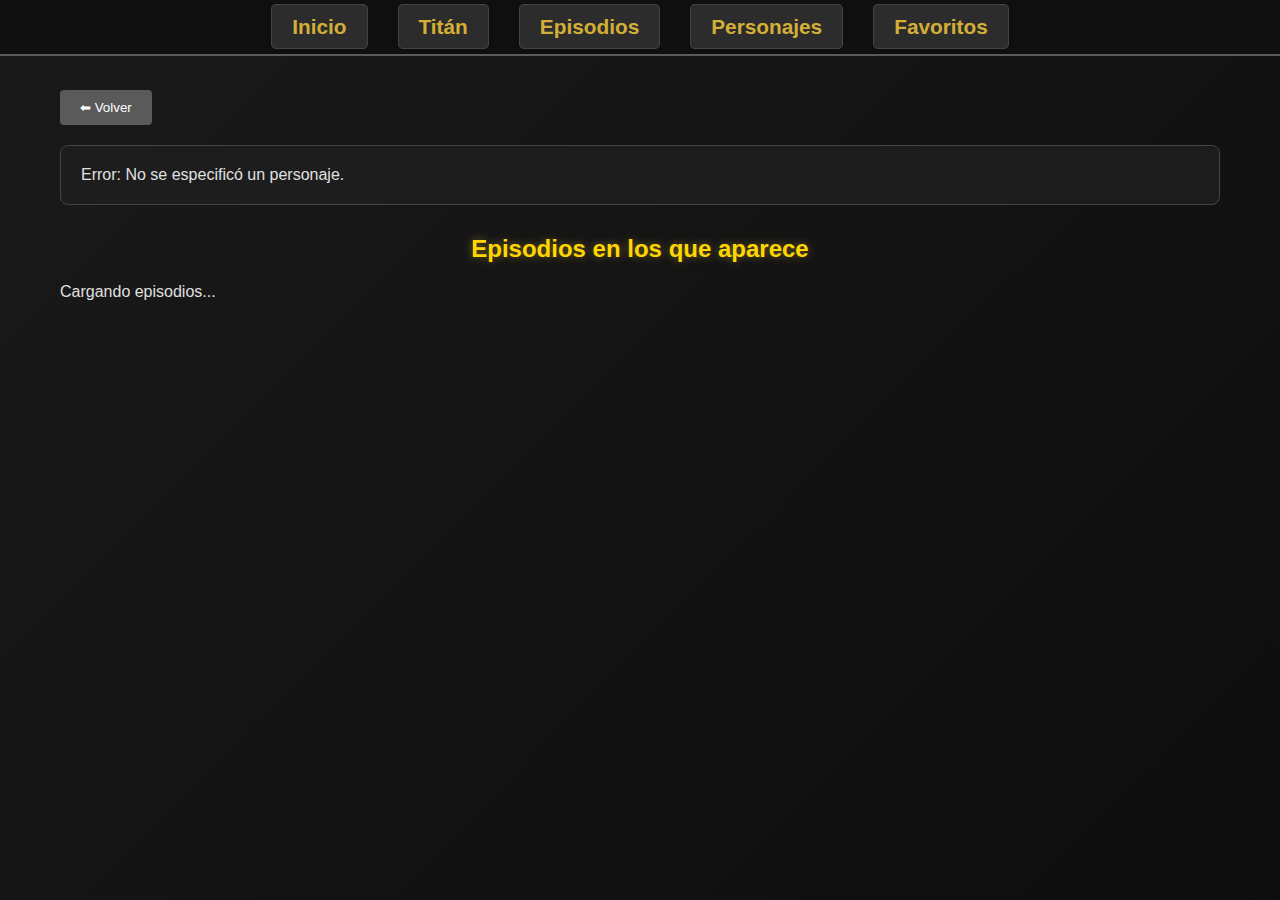
<file: html/character_details.html>
<!DOCTYPE html>
<html lang="es">

<head>
    <meta charset="UTF-8">
    <meta name="viewport" content="width=device-width, initial-scale=1.0">
    <title>Detalles del Personaje - Attack on Titan</title>
    <link rel="stylesheet" href="..\css\style.css">
</head>

<body>
    <nav>
        <ul>
            <li><a href="index.html">Inicio</a></li>
            <li><a href="titans.html">Titán</a></li>
            <li><a href="episodes.html">Episodios</a></li>
            <li><a href="characters.html">Personajes</a></li>
            <li><a href="favorites.html">Favoritos</a></li>
        </ul>
    </nav>

    <main id="main-content">
        <button onclick="history.back()"
            style="padding: 10px 20px; background: #5a5a5a; color: white; border: none; border-radius: 4px; cursor: pointer; margin-bottom: 20px;">⬅
            Volver</button>

        <div id="character-details"
            style="background: rgba(30, 30, 30, 0.85); padding: 20px; border-radius: 8px; border: 1px solid #444; margin-bottom: 30px;">
            <p>Cargando detalles...</p>
        </div>

        <h3>Episodios en los que aparece</h3>
        <div id="episodes-list"
            style="display: grid; grid-template-columns: repeat(auto-fill, minmax(250px, 1fr)); gap: 20px;">
            <p>Cargando episodios...</p>
        </div>
    </main>

    <script src="..\js\main.js"></script>
    <script src="..\js\character_details.js"></script>
</body>

</html>
</file>
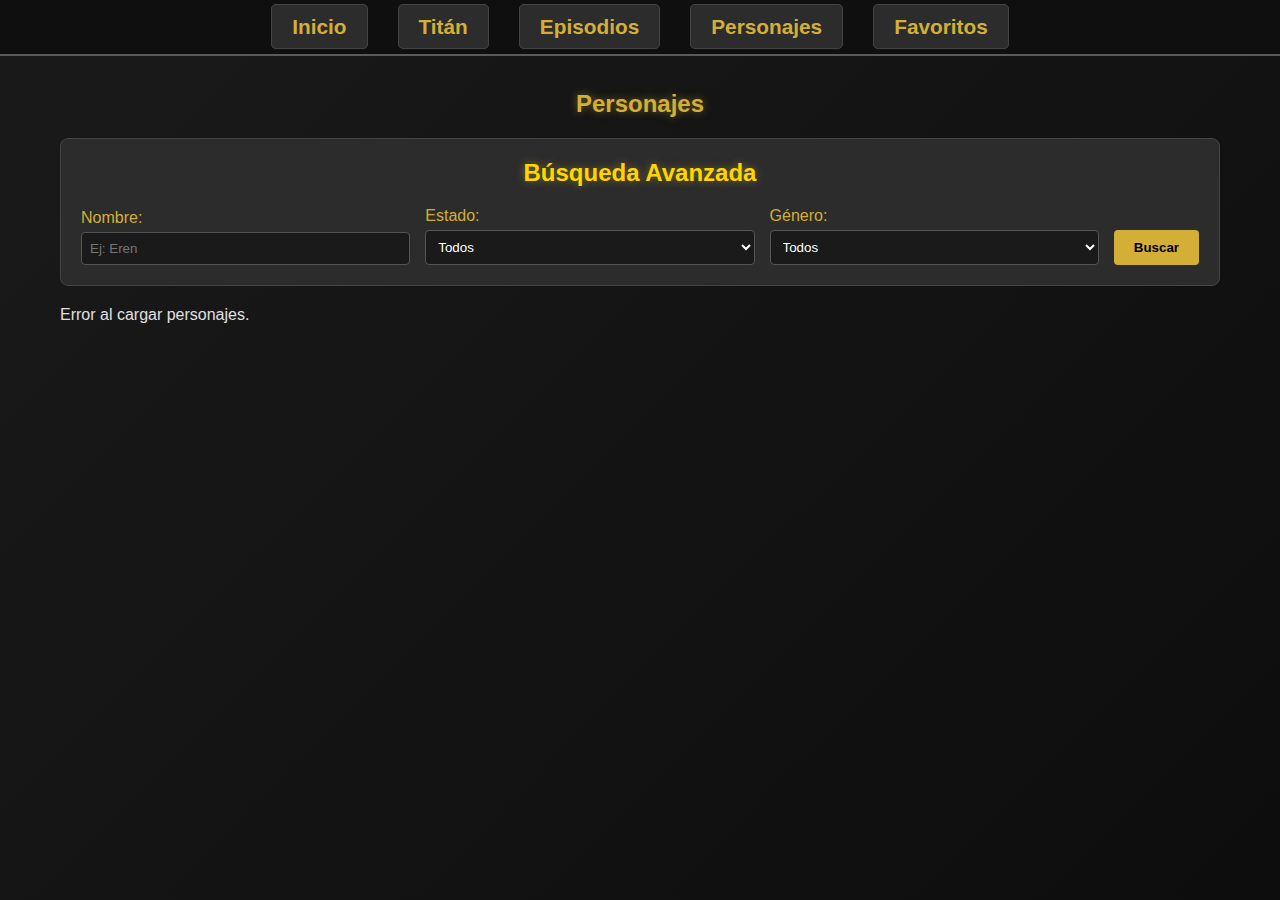
<file: html/characters.html>
<!DOCTYPE html>
<html lang="es">

<head>
    <meta charset="UTF-8">
    <meta name="viewport" content="width=device-width, initial-scale=1.0">
    <title>Personajes - Attack on Titan</title>
    <link rel="stylesheet" href="..\css\style.css">
</head>

<body>
    <nav>
        <ul>
            <li><a href="index.html">Inicio</a></li>
            <li><a href="titans.html">Titán</a></li>
            <li><a href="episodes.html">Episodios</a></li>
            <li><a href="characters.html">Personajes</a></li>
            <li><a href="favorites.html">Favoritos</a></li>
        </ul>
    </nav>

    <main id="main-content">
        <h2>Personajes</h2>

        <div id="search-container"
            style="background: #2c2c2c; padding: 20px; border-radius: 8px; margin-bottom: 20px; border: 1px solid #444;">
            <h3 style="margin-top: 0;">Búsqueda Avanzada</h3>
            <form id="search-form" style="display: flex; gap: 15px; flex-wrap: wrap; align-items: flex-end;">
                <div style="flex: 1; min-width: 200px;">
                    <label for="search-name" style="display: block; margin-bottom: 5px; color: #d4af37;">Nombre:</label>
                    <input type="text" id="search-name" placeholder="Ej: Eren"
                        style="width: 100%; padding: 8px; border-radius: 4px; border: 1px solid #555; background: #1a1a1a; color: white;">
                </div>

                <div style="flex: 1; min-width: 150px;">
                    <label for="search-status"
                        style="display: block; margin-bottom: 5px; color: #d4af37;">Estado:</label>
                    <select id="search-status"
                        style="width: 100%; padding: 8px; border-radius: 4px; border: 1px solid #555; background: #1a1a1a; color: white;">
                        <option value="">Todos</option>
                        <option value="Alive">Vivo</option>
                        <option value="Deceased">Fallecido</option>
                        <option value="Unknown">Desconocido</option>
                    </select>
                </div>

                <div style="flex: 1; min-width: 150px;">
                    <label for="search-gender"
                        style="display: block; margin-bottom: 5px; color: #d4af37;">Género:</label>
                    <select id="search-gender"
                        style="width: 100%; padding: 8px; border-radius: 4px; border: 1px solid #555; background: #1a1a1a; color: white;">
                        <option value="">Todos</option>
                        <option value="Male">Masculino</option>
                        <option value="Female">Femenino</option>
                        <option value="Unknown">Desconocido</option>
                    </select>
                </div>

                <button type="submit"
                    style="padding: 10px 20px; background: #d4af37; color: black; border: none; border-radius: 4px; cursor: pointer; font-weight: bold;">Buscar</button>
            </form>
        </div>

        <div id="results-container">
            <p>Cargando personajes...</p>
        </div>
    </main>

    <script src="..\js\main.js"></script>
    <script src="..\js\characters.js"></script>
</body>

</html>
</file>
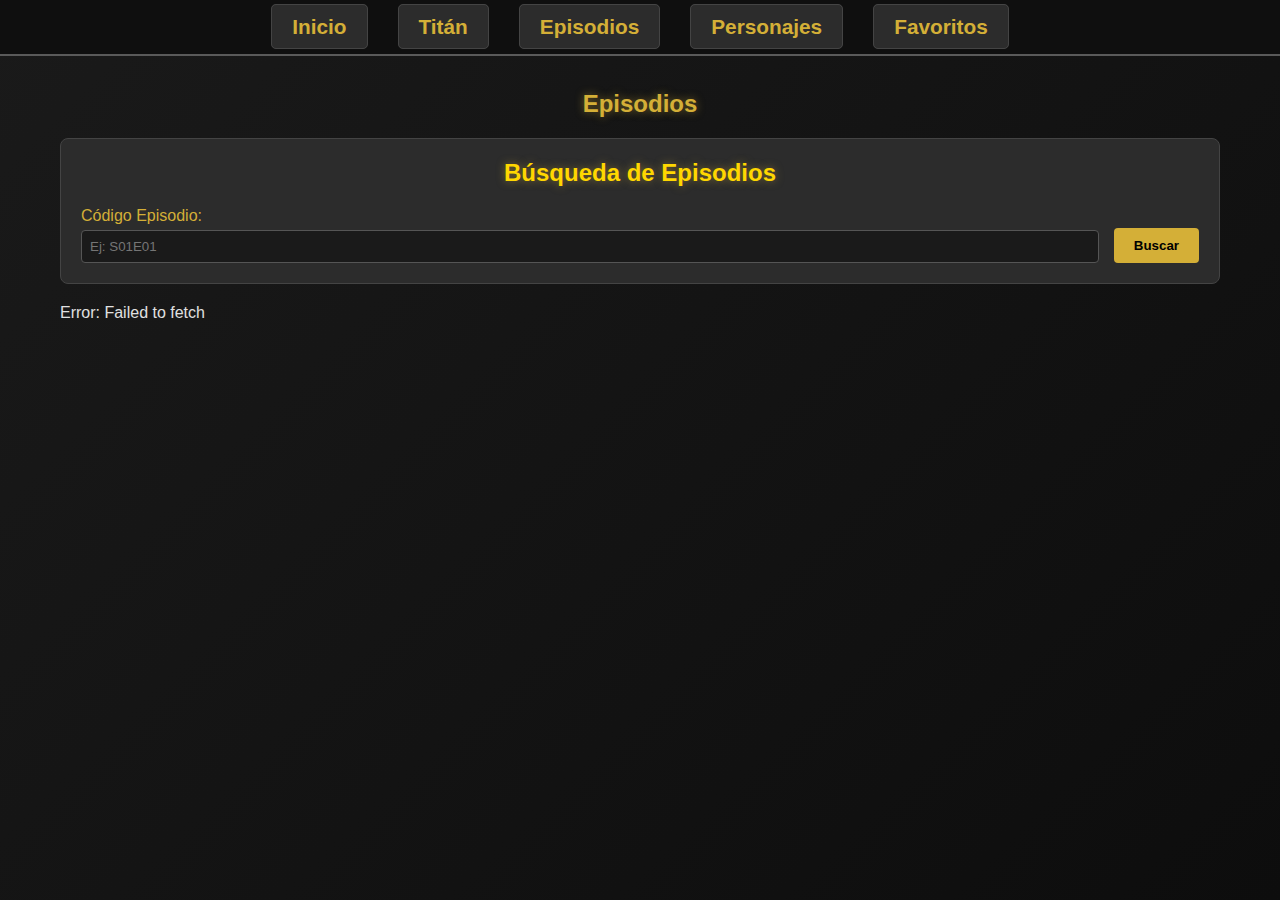
<file: html/episodes.html>
<!DOCTYPE html>
<html lang="es">

<head>
    <meta charset="UTF-8">
    <meta name="viewport" content="width=device-width, initial-scale=1.0">
    <title>Episodios - Attack on Titan</title>
    <link rel="stylesheet" href="..\css\style.css">
</head>

<body>
    <nav>
        <ul>
            <li><a href="index.html">Inicio</a></li>
            <li><a href="titans.html">Titán</a></li>
            <li><a href="episodes.html">Episodios</a></li>
            <li><a href="characters.html">Personajes</a></li>
            <li><a href="favorites.html">Favoritos</a></li>
        </ul>
    </nav>

    <main id="main-content">
        <h2>Episodios</h2>

        <div id="search-container"
            style="background: #2c2c2c; padding: 20px; border-radius: 8px; margin-bottom: 20px; border: 1px solid #444;">
            <h3 style="margin-top: 0;">Búsqueda de Episodios</h3>
            <form id="search-form" style="display: flex; gap: 15px; flex-wrap: wrap; align-items: flex-end;">
                <div style="flex: 1; min-width: 200px;">
                    <label for="search-episode" style="display: block; margin-bottom: 5px; color: #d4af37;">Código
                        Episodio:</label>
                    <input type="text" id="search-episode" placeholder="Ej: S01E01"
                        style="width: 100%; padding: 8px; border-radius: 4px; border: 1px solid #555; background: #1a1a1a; color: white;">
                </div>

                <button type="submit"
                    style="padding: 10px 20px; background: #d4af37; color: black; border: none; border-radius: 4px; cursor: pointer; font-weight: bold;">Buscar</button>
            </form>
        </div>

        <div id="results-container">
            <p>Cargando episodios...</p>
        </div>
    </main>

    <script src="..\js\main.js"></script>
    <script src="..\js\episodes.js"></script>
</body>

</html>
</file>
